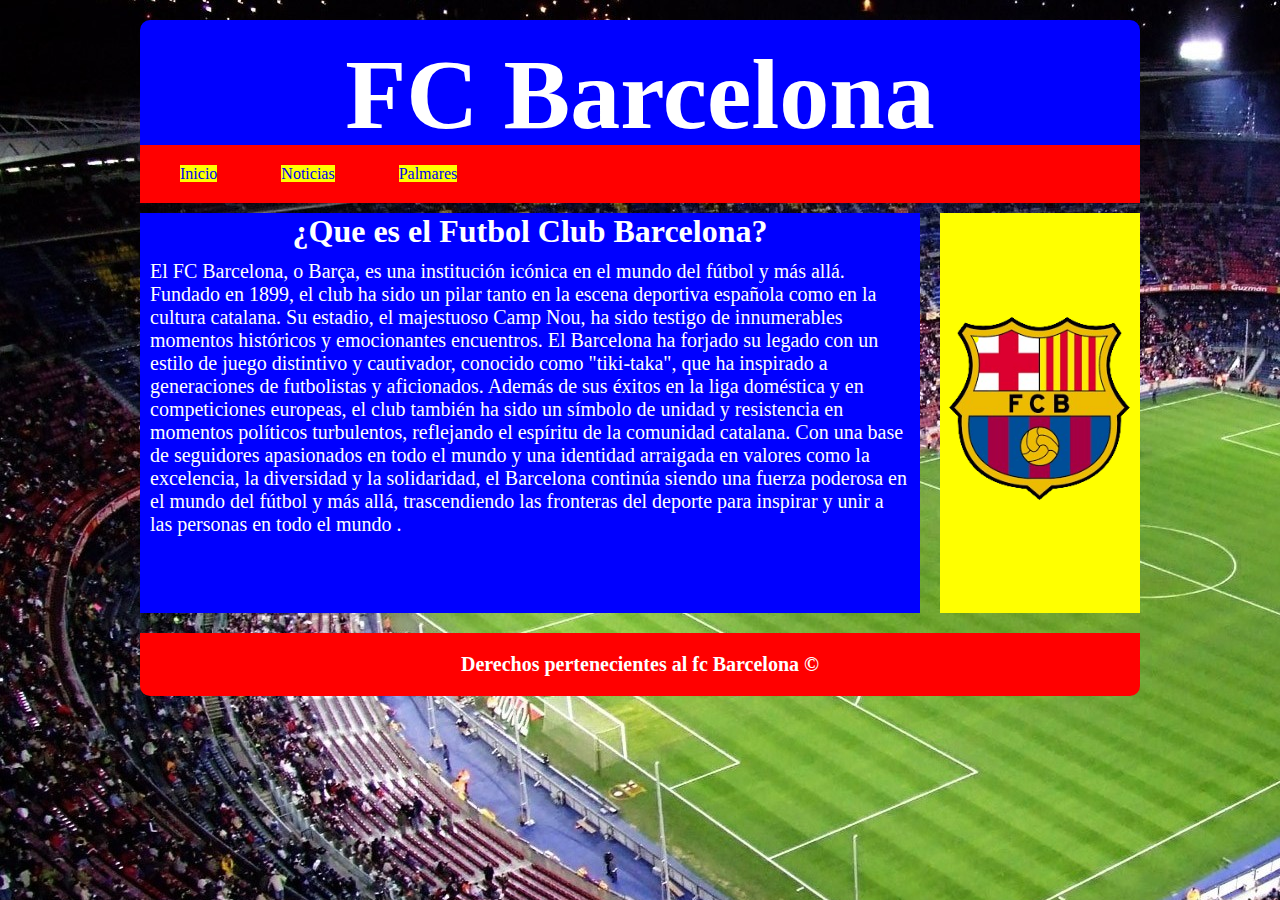
<file: index.html>
<!DOCTYPE html>
<html lang="es">
    <head>
    <meta charset="Utf-8">
    <title>FC Barcelona - Maqueta basica </title>
    <link rel="stylesheet" a href="css/Maquetacion.css" type="text/css">
    <link rel="icon" href="DFCB-removebg-preview.png" type="image/x-icon">

   </head>

   <body>
    <Div id="Contenedor">
    <header> <h1> FC Barcelona </h1> </header>

    <nav> 
        <ul class="MenuNav">           
           <li> <a href="index.html"> Inicio </a></li>
           <li> <a href="Noticias.html"> Noticias </a></li>
           <li> <a href="Palmares.html"> Palmares </a></li>
         </nav>
  
    <section id="Contenido">
        <article>
          <h1> ¿Que es el Futbol Club Barcelona? </h1>
            <p>El FC Barcelona, o Barça, es una institución icónica en el mundo del fútbol y más allá.
                 Fundado en 1899, el club ha sido un pilar tanto en la escena deportiva española como en
                  la cultura catalana. Su estadio, el majestuoso Camp Nou, ha sido testigo de innumerables 
                  momentos históricos y emocionantes encuentros. El Barcelona ha forjado su legado con un
                   estilo de juego distintivo y cautivador, conocido como "tiki-taka", que ha inspirado a
                    generaciones de futbolistas y aficionados. Además de sus éxitos en la liga doméstica y 
                    en competiciones europeas, el club también ha sido un símbolo de unidad y resistencia
                     en momentos políticos turbulentos, reflejando el espíritu de la comunidad catalana.
                      Con una base de seguidores apasionados en todo el mundo y una identidad arraigada
                       en valores como la excelencia, la diversidad y la solidaridad, el Barcelona continúa
                        siendo una fuerza poderosa en el mundo del fútbol y más allá, trascendiendo las 
                        fronteras del deporte para inspirar y unir a las personas en todo el mundo




                .</p>


           
        </article>
    </section>

<aside>
   <img src="img/DFCB-removebg-preview.png">
</aside>

<footer>
    <h6> Derechos pertenecientes al fc Barcelona ©  </h6>
</footer>

</Div>

</body>
</html>
</file>
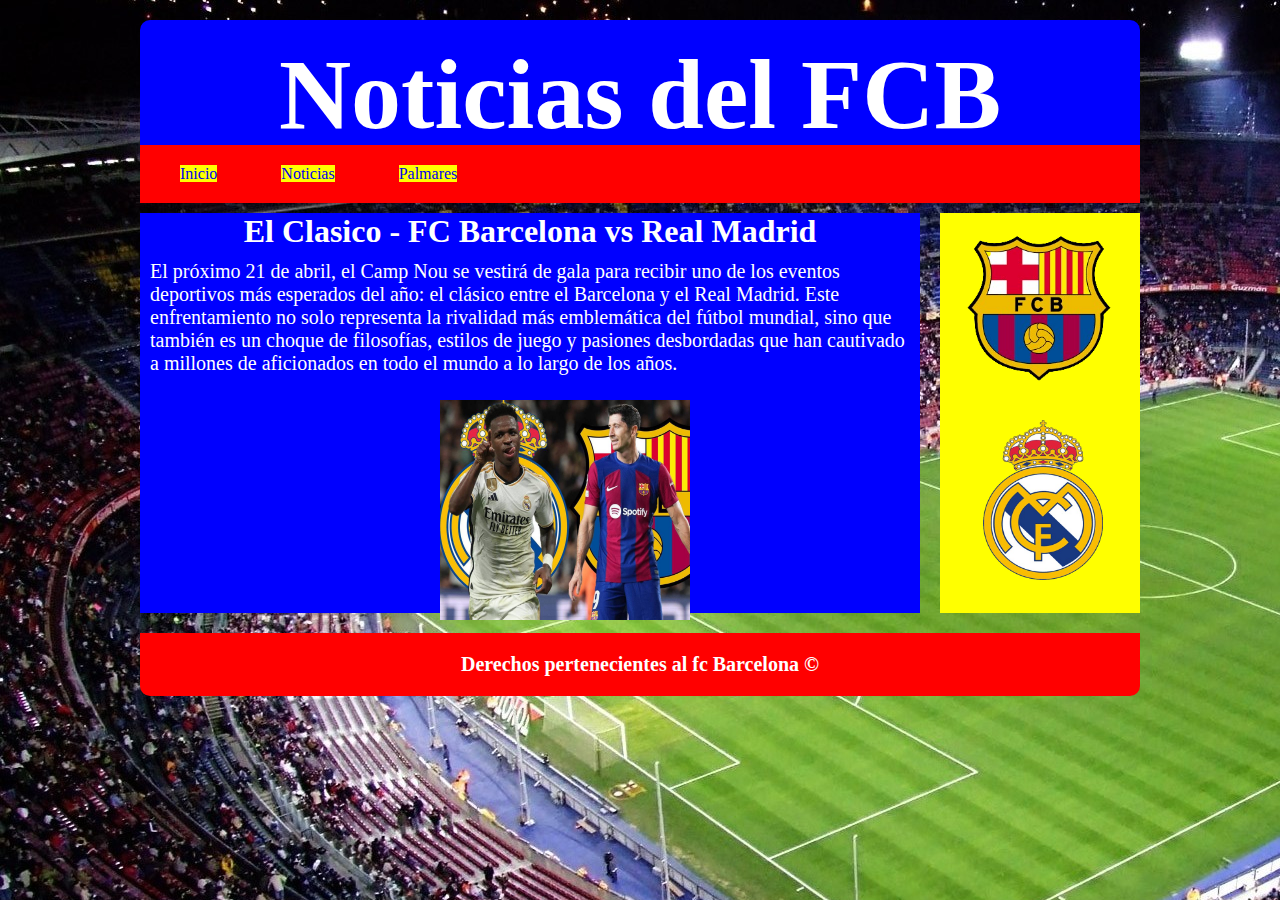
<file: Noticias.html>
<!DOCTYPE html>
<html lang="es">
    <head>
    <meta charset="Utf-8">
    <title> Noticias</title>
    <link rel="stylesheet" a href="css/Maquetacion.css" type="text/css">
    <link rel="icon" href="img/DFCB-removebg-preview.png" type="image/x-icon">

   </head>

   <body>
    <Div id="Contenedor">
    <header> <h1> Noticias del FCB </h1> </header>

    <nav> 
        <ul class="MenuNav">           
           <li> <a href="Inicio.html"> Inicio </a></li>
           <li> <a href="Noticias.html"> Noticias </a></li>
           <li> <a href="Palmares.html"> Palmares  </a></li>
         </nav>
  
    <section id="Contenido">
        
        <h1> El Clasico - FC Barcelona vs Real Madrid </h1>
        
        <article>
          
            <p> El próximo 21 de abril, el Camp Nou se vestirá de gala para recibir uno 
                de los eventos deportivos más esperados del año: el clásico entre el Barcelona
                 y el Real Madrid. Este enfrentamiento no solo representa la rivalidad más 
                 emblemática del fútbol mundial, sino que también es un choque de filosofías,
                  estilos de juego y pasiones desbordadas que han cautivado a millones de 
                  aficionados en todo el mundo a lo largo de los años.


                    </p>

                    <img src="img/final-real-madrid-barcelona-hora-fe-64_7256703_20240417112820.jpg" id="IMGp">

           
        </article>
    </section>

<aside>
   <img src="img/DFCB-removebg-preview.png" id="FCB"> 
    <img src="img/Madrid-removebg-preview.png" id="Madrid">
</aside>

<footer>
    <h6> Derechos pertenecientes al fc Barcelona ©  </h6>
</footer>

</Div>

</body>
</html>
</file>
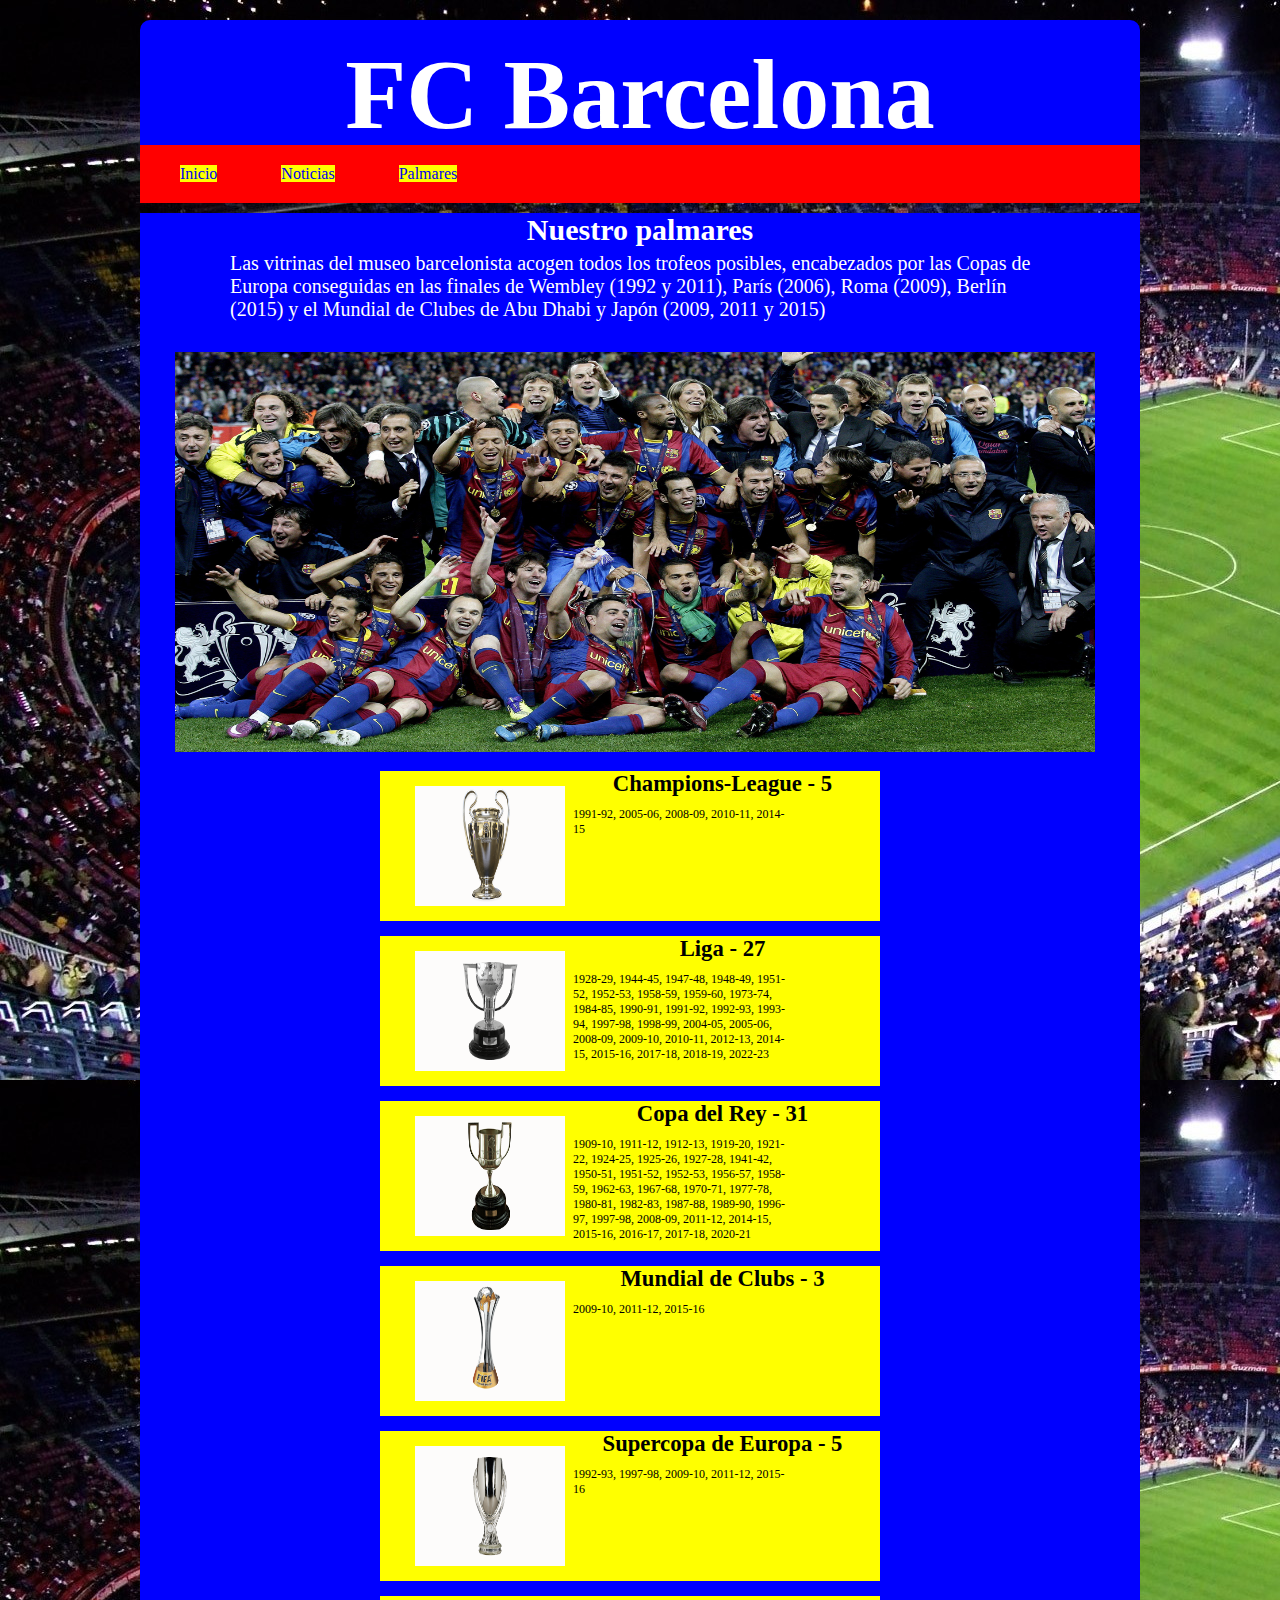
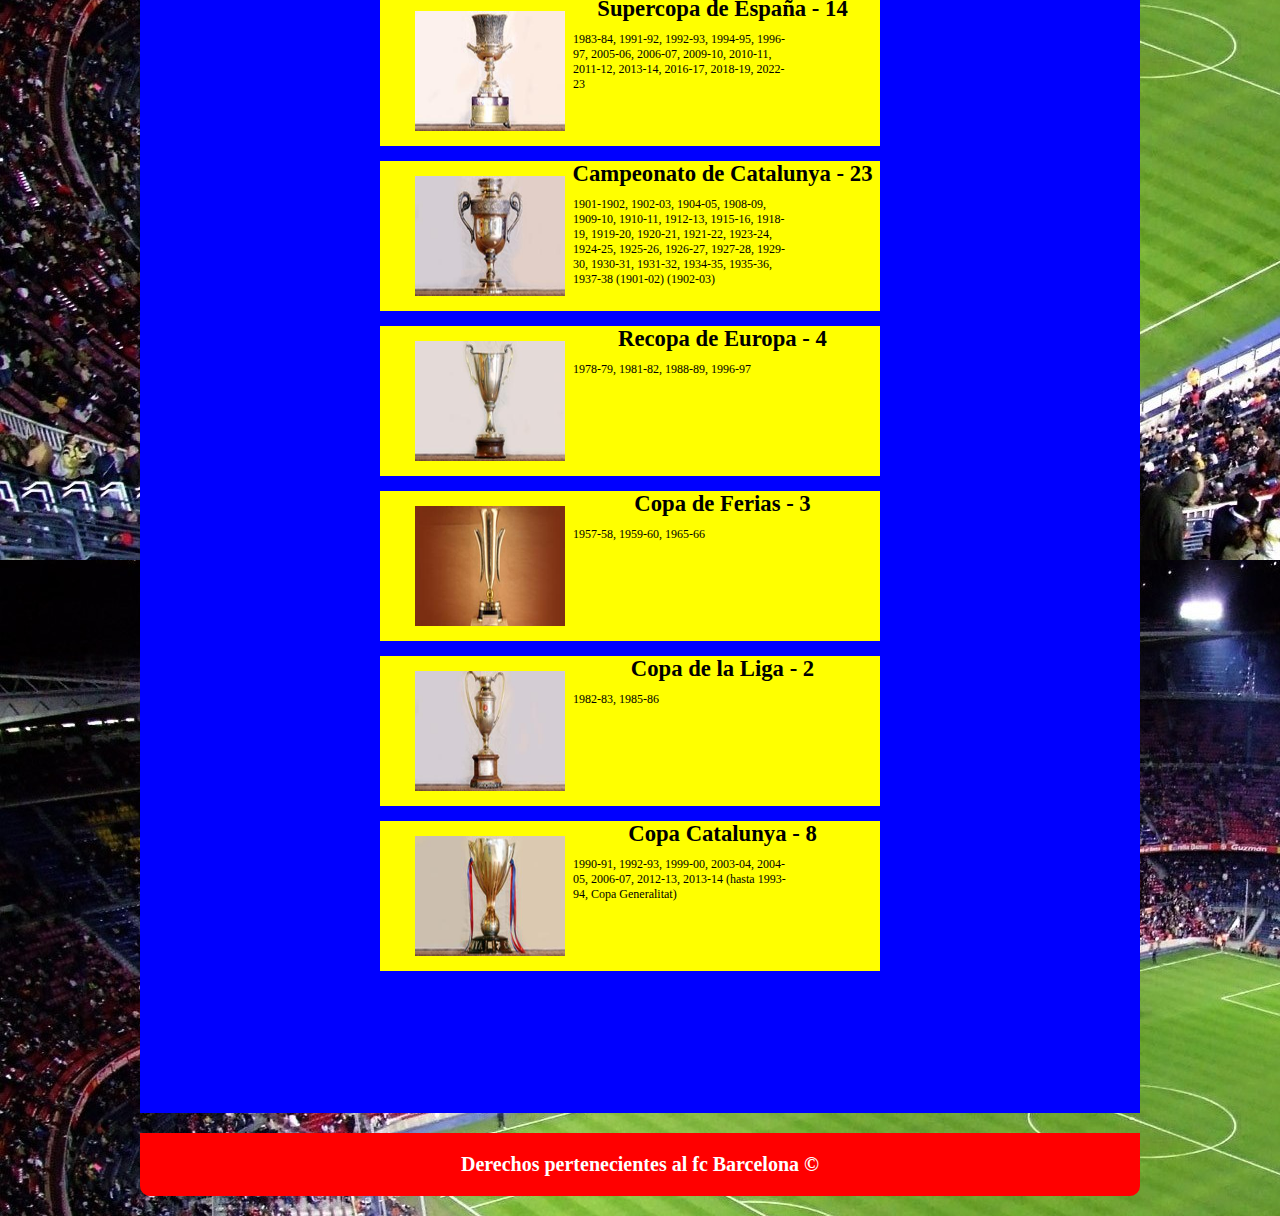
<file: Palmares.html>
<!DOCTYPE html>
<html lang="es">
    <head>
    <meta charset="Utf-8">
    <title>FC Barcelona - Maqueta basica </title>
    <link rel="stylesheet" a href="css/Palmares.css" type="text/css">
    <link rel="icon" href="img/DFCB-removebg-preview.png" type="image/x-icon">

   </head>

   <body>
    <Div id="Contenedor">
    <header> <h1> FC Barcelona </h1> </header>

    <nav> 
        <ul class="MenuNav">           
           <li> <a href="index.html"> Inicio </a></li>
           <li> <a href="Noticias.html"> Noticias </a></li>
           <li> <a href="Palmares.html"> Palmares </a></li>
         </nav>
  
    <section id="Contenido2">
        <article>
          <h1> Nuestro palmares </h1>
          <p> Las vitrinas del museo barcelonista acogen todos los 
            trofeos posibles, encabezados por las Copas de Europa 
            conseguidas en las finales de Wembley (1992 y 2011), 
            París (2006), Roma (2009), Berlín (2015) y el Mundial de 
             Clubes de Abu Dhabi y Japón (2009, 2011 y 2015)
        </p>
          <img src="img/505.jpg">

<div class="copas">
<img src="img/Champions-League.png"> 
<H1> Champions-League - 5</H1>
<p> 1991-92, 2005-06, 2008-09, 2010-11, 2014-15 </p>
</div>

<div class="copas">
    <img src="img/la-liga.png"> 
    <H1> Liga - 27    </H1>
    <p>1928-29, 1944-45, 1947-48, 1948-49, 1951-52, 1952-53, 1958-59, 1959-60, 
        1973-74, 1984-85, 1990-91, 1991-92, 1992-93, 1993-94, 1997-98, 1998-99,
         2004-05, 2005-06, 2008-09, 2009-10, 2010-11, 2012-13, 2014-15, 2015-16,
          2017-18, 2018-19, 2022-23
    </p>
</div>

<div class="copas">
    <img src="img/Spanish-Cup.png"> 
    <H1> Copa del Rey - 31 </H1>
    <p>1909-10, 1911-12, 1912-13, 1919-20, 1921-22, 1924-25, 1925-26, 1927-28, 1941-42,
         1950-51, 1951-52, 1952-53, 1956-57, 1958-59, 1962-63, 1967-68, 1970-71, 1977-78,
          1980-81, 1982-83, 1987-88, 1989-90, 1996-97, 1997-98, 2008-09, 2011-12, 2014-15,
           2015-16, 2016-17, 2017-18, 2020-21

    </p>
</div>

<div class="copas">
    <img src="img/Fifa-Club-World-Cup.png"> 
    <H1> Mundial de Clubs - 3  </H1>
    <p>2009-10, 2011-12, 2015-16

    </p>
</div>

<div class="copas">
    <img src="img/European-Super-Cup.png"> 
    <H1> Supercopa de Europa - 5    </H1>
    <p>1992-93, 1997-98, 2009-10, 2011-12, 2015-16 </p>
</div>
           
<div class="copas">
    <img src="img/Supercopa-Espanya.jpg"> 
    <H1> Supercopa de España - 14   </H1>
    <p>1983-84, 1991-92, 1992-93, 1994-95, 1996-97, 2005-06, 2006-07,
         2009-10, 2010-11, 2011-12, 2013-14, 2016-17, 2018-19, 2022-23 </p>
</div>       

<div class="copas">
    <img src="img/Campionat-de-Catalunya.jpg"> 
    <H1> Campeonato de Catalunya - 23  </H1>
    <p>1901-1902, 1902-03, 1904-05, 1908-09, 1909-10, 1910-11, 1912-13, 1915-16,
         1918-19, 1919-20, 1920-21, 1921-22, 1923-24, 1924-25, 1925-26, 1926-27, 
         1927-28, 1929-30, 1930-31, 1931-32, 1934-35, 1935-36, 1937-38 (1901-02) 
         (1902-03)
    </p>
</div>     

<div class="copas">
    <img src="img/Recopa-d-Europa.jpg"> 
    <H1> Recopa de Europa - 4   </H1>
    <p>1978-79, 1981-82, 1988-89, 1996-97
    </p>
</div>     

<div class="copas">
    <img src="img/Copa-de-Fires.jpg"> 
    <H1> Copa de Ferias - 3  </H1>
    <p> 1957-58, 1959-60, 1965-66

    </p>
</div>     

<div class="copas">
    <img src="img/Copa-de-la-Lliga.jpg"> 
    <H1> Copa de la Liga - 2
    </H1>
    <p> 1982-83, 1985-86
    </p>
</div>     

<div class="copas">
    <img src="img/Copa-Catalunya.jpg"> 
    <H1> Copa Catalunya - 8
    </H1>
    <p> 1990-91, 1992-93, 1999-00, 2003-04, 2004-05, 2006-07, 2012-13, 2013-14 (hasta 1993-94, Copa Generalitat)
    </p>
</div>     

</article>
    </section>

    
<footer>
    <h6> Derechos pertenecientes al fc Barcelona ©  </h6>
</footer>

</Div>

</body>
</html>
</file>
<file: css/Maquetacion.css>
* {
    margin: 0px;
    padding: 0px;
}

body {
  background: url(../img/Camp\ nou.jpg);
  color: white;
}

#Contenedor {
    width: 1000px;
    margin: auto;
    margin-top: auto;
    margin-top: 20px;
    margin-bottom: 20px;
    border-radius: 10px;
    overflow: hidden;

}

header {
    height: 125px;
    background-color: blue;
}

header h1 {
    font-size: 100px;
    text-align: center;
    line-height: 150px;
    margin-bottom: 15px;
    
}

nav .MenuNav {
    background-color: red;
    list-style: none;
    width: 100%;
    max-width: 1000px;
    margin: auto;
    text-decoration: none;
}

.MenuNav li {
    padding: 20px;
    display: inline-block;
    text-align: center;
    margin-left: 20px;
}

nav li a {
    text-decoration: none;
    background-color: yellow; 
   
}

.MenuNav li a:hover{
    background-color: white;
}



section {
    width: 780px;
    height: 400px;
    float: left;
    background-color: blue;
    margin-top: 10px;
    margin-right: 20px;
    margin-bottom: 20px;
}

section p {
    font-size: 20px;
    height: 100px;
    padding: 10px;
  
}
section h1 {
    text-align: center;
    font-family: 'Times New Roman', Times, serif;
}
aside {
    width: 200px;
    height: 400px;
    background-color: yellow;
    margin-top: 10px;
    float: right;
    
}

aside img {
    
    height: 190px;
    width: 190x;
    margin-left: 6px;
    margin-top: 100px;
    box-shadow: 0 4px 8px (0,0,0,0.1);

}

footer {
    background-color: red;
    clear: both;

}

footer h6 {
    font-size: 20px;
    text-align: center;
    padding: 20px;
    

}

#FCB {

    height: 150px;
    width: 150x;
    margin-left: 25px;
    margin-top: 20px;
    box-shadow: 0 4px 8px (0,0,0,0.1);
    
}

#Madrid {
    height: 160px;
    width: 120px;
    margin-left: 43px;
    margin-top: 33px;
    box-shadow: 0 4px 8px (0,0,0,0.1);
   
}


#IMGp {
    width: 250px;
    height: 220px;
    margin-top: 30px;
    margin-left: 300px;

}
</file>
<file: css/Palmares.css>
* {
    margin: 0px;
    padding: 0px;
}

body {
  background: url(../img/Camp\ nou.jpg);
  color: white;
}

#Contenedor {
    width: 1000px;
    margin: auto;
    margin-top: auto;
    margin-top: 20px;
    margin-bottom: 20px;
    border-radius: 10px;
    overflow: hidden;

}

header {
    height: 125px;
    background-color: blue;
}

header h1 {
    font-size: 100px;
    text-align: center;
    line-height: 150px;
    margin-bottom: 15px;
    
}

nav .MenuNav {
    background-color: red;
    list-style: none;
    width: 100%;
    max-width: 1000px;
    margin: auto;
    text-decoration: none;
}

.MenuNav li {
    padding: 20px;
    display: inline-block;
    text-align: center;
    margin-left: 20px;
}

nav li a {
    text-decoration: none;
    background-color: yellow; 
   
}

.MenuNav li a:hover{
    background-color: white;
}



section {
    width: 1000px;
    height: 2500px;
    float: left;
    background-color: blue;
    margin-top: 10px;
    margin-right: 20px;
    margin-bottom: 20px;
}

section p {
    font-size: 20px;
    height: 100px;
    margin-left: 90px;
    margin-right: 90px;
  
}
section h1 {
    text-align: center;
    font-family: 'Times New Roman', Times, serif;
    font-size: 30px;
    margin-bottom: 5px;
}

section img {
    width: 920px;
    height: 400px;
    margin-left: 35px;

}

.copas {
    background-color: yellow;
    width: 500px;
    height: 150px;
    margin-top: 15px;
    margin-left: 240px;
}

.copas img {
    float: left;
    width: 150px;
    height: 120px;
    margin-top: 15px;
}

.copas p {
    font-size: 12px;
    margin-top: 10px;
    color: black;
    margin-left: 193px;

}

.copas h1 {
    color: black;
    font-family: 'Times New Roman', Times, serif;
    font-size: 22.7px;
    margin-top: 10px;
}










footer {
    background-color: red;
    clear: both;

}

footer h6 {
    font-size: 20px;
    text-align: center;
    padding: 20px;
    
}
</file>
